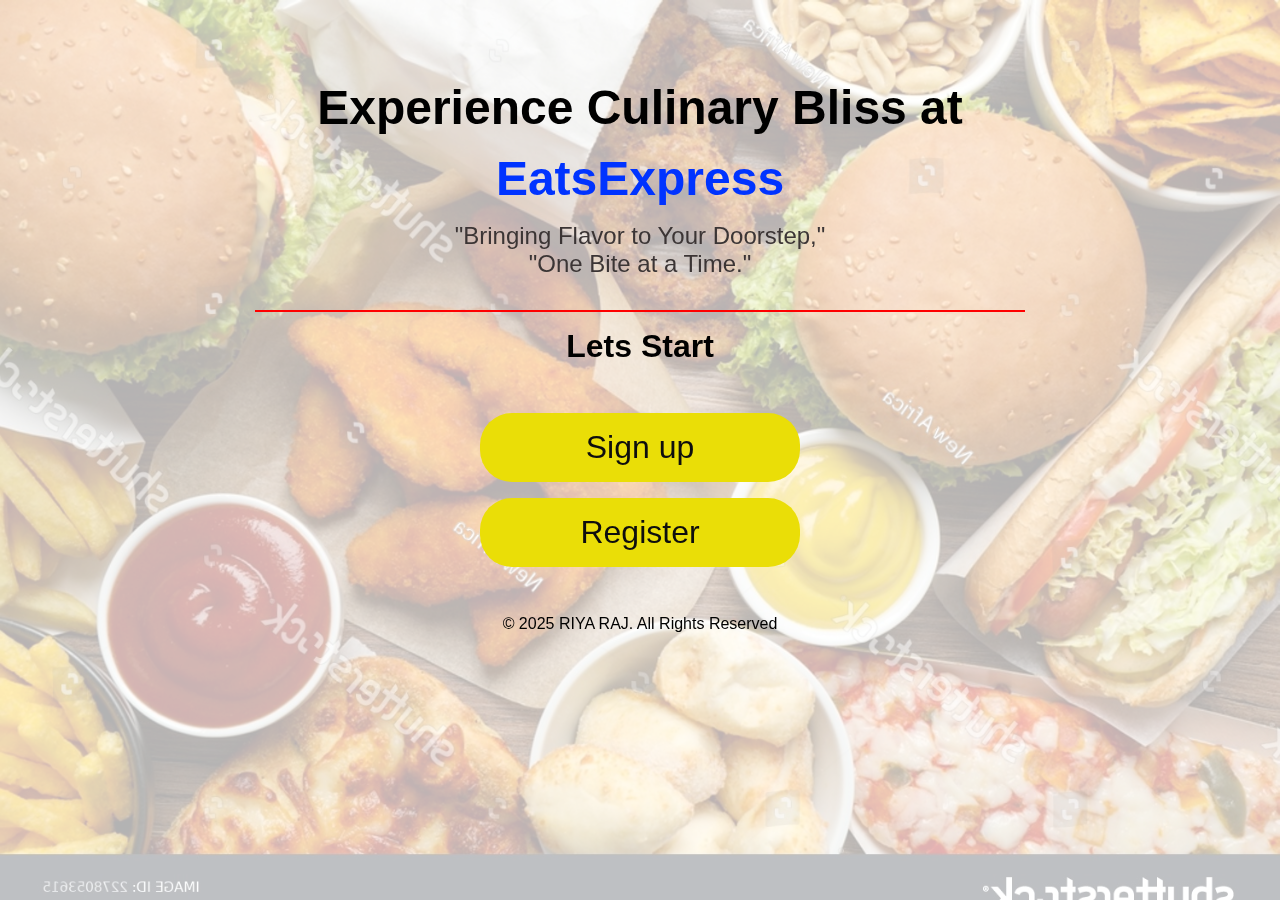
<file: online food/foodDeliveryProject/index.html>
<!DOCTYPE html>
<html lang="en">
<head>
    <meta charset="UTF-8">
    <meta name="viewport" content="width=device-width, initial-scale=1.0">
    <title>EatsExpress - Order now anytime anywhere!</title>
    <link rel="stylesheet" href="style.css">
</head>
<body>
    <div class="container">
        <div class="home">
              <div class="text">
                <p>Experience Culinary Bliss at</p>
                <p>EatsExpress</p>
                <div>
                <h6>"Bringing Flavor to Your Doorstep,"</h6>
                <h6>"One Bite at a Time."</h6>
                </div>
              </div>
              <hr color="red">
              <p class="p">Lets Start</p>
              <div class="btn">
                <a href="login.html"> <button>Sign up</button></a>
                <a href="create.html"> <button>Register</button></a>
                <!-- <a href="login.html">click</a> -->
              </div>
              <div class="footer">
                <p>© 2025 RIYA RAJ. All Rights Reserved</p>
              </div>
         </div>
        <div class="box">
        </div>
    </div>
    <script src="create.js"></script>
</body>
</html>
</file>
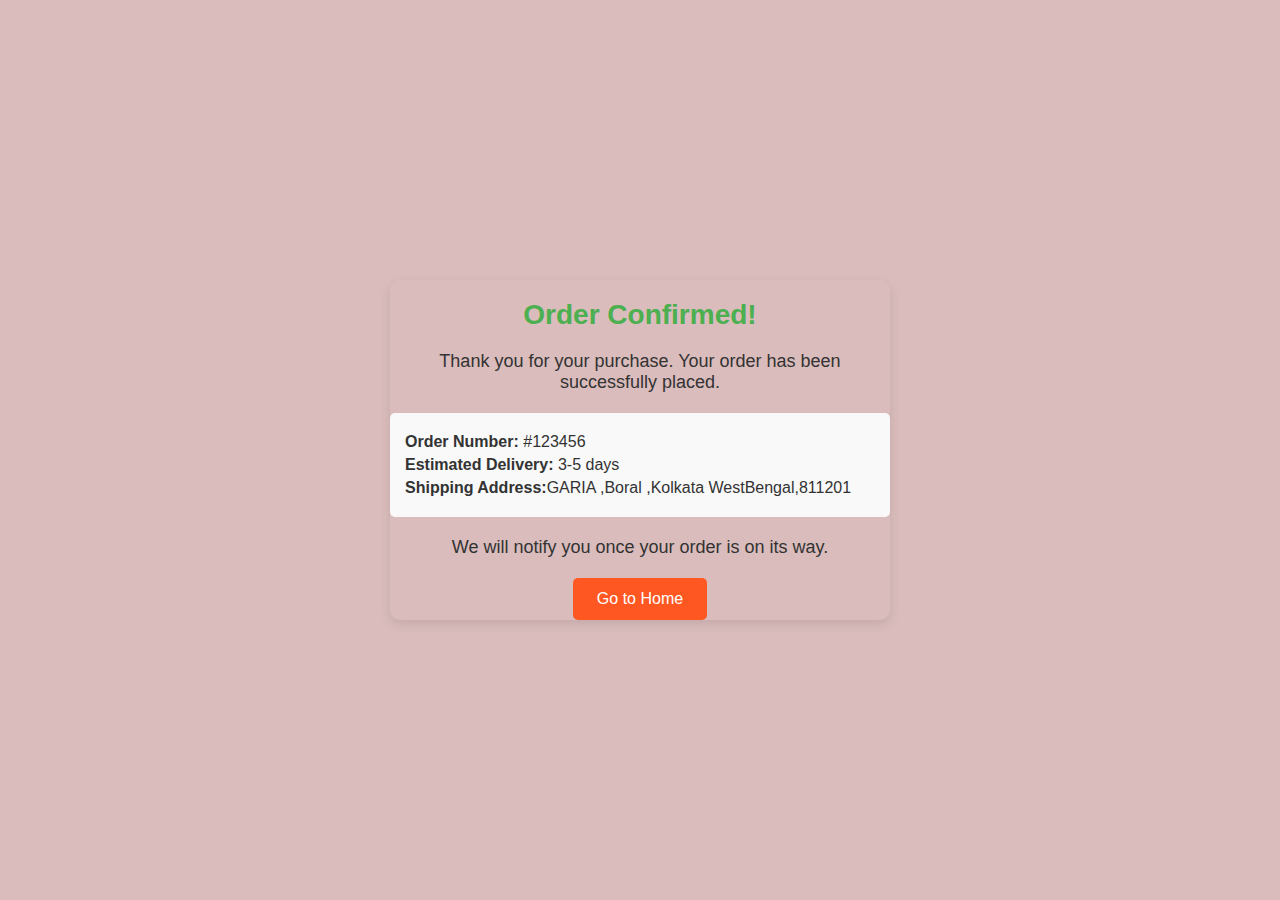
<file: online food/foodDeliveryProject/confirmation.html>
<!DOCTYPE html>
<html lang="en">

<head>
    <meta charset="UTF-8">
    <meta name="viewport" content="width=device-width, initial-scale=1.0">
    <title>Order Confirmation - Food Website</title>
    <style>
        * {
            font-family: 'Trebuchet MS', 'Lucida Sans Unicode', 'Lucida Grande', 'Lucida Sans', Arial, sans-serif ;
        }

        body {
            font-family: Arial, sans-serif;
            background-color:rgb(239, 169, 39);
            margin: 0;
            padding: 0;
            display: flex;
            justify-content: center;
            align-items: center;
            height: 100vh;
            background-color:#dabcbc
        }

        .confirmation-container {
            background: rgb(107, 95, 73)
            padding: 30px;
            border-radius: 10px;
            box-shadow: 0 4px 12px rgba(0, 0, 0, 0.1);
            text-align: center;
            width: 80%;
            max-width: 500px;
        }

        .confirmation-container h1 {
            color: #4caf50;
            font-size: 28px;
            margin-bottom: 20px;
        }

        .confirmation-container p {
            font-size: 18px;
            margin-bottom: 20px;
            color: #333;
        }

        .confirmation-container .order-details {
            background-color: #f9f9f9;
            padding: 15px;
            border-radius: 5px;
            margin-bottom: 20px;
            text-align: left;
        }

        .confirmation-container .order-details p {
            margin: 5px 0;
            font-size: 16px;
        }

        .confirmation-container button {
            background-color: #ff5722;
            color: white;
            border: none;
            padding: 12px 24px;
            font-size: 16px;
            cursor: pointer;
            border-radius: 5px;
            transition: background-color 0.3s ease;
        }

        .confirmation-container button:hover {
            background-color: #dbb80a;
        }
    </style>
</head>

<body>
    <div class="confirmation-container">
        <h1>Order Confirmed!</h1>
        <p>Thank you for your purchase. Your order has been successfully placed.</p>
        <div class="order-details">
            <p><strong>Order Number:</strong> #123456</p>
            <p><strong>Estimated Delivery:</strong> 3-5 days</p>
            <p><strong>Shipping Address:</strong>GARIA ,Boral ,Kolkata WestBengal,811201  </p>
        </div>
        <p>We will notify you once your order is on its way.</p>
        <button onclick="goToHomePage()">Go to Home</button>
    </div>

    <script>
        function goToHomePage() {
            window.location.href = "homepage.html";
        }
    </script>
</body>

</html>
</file>
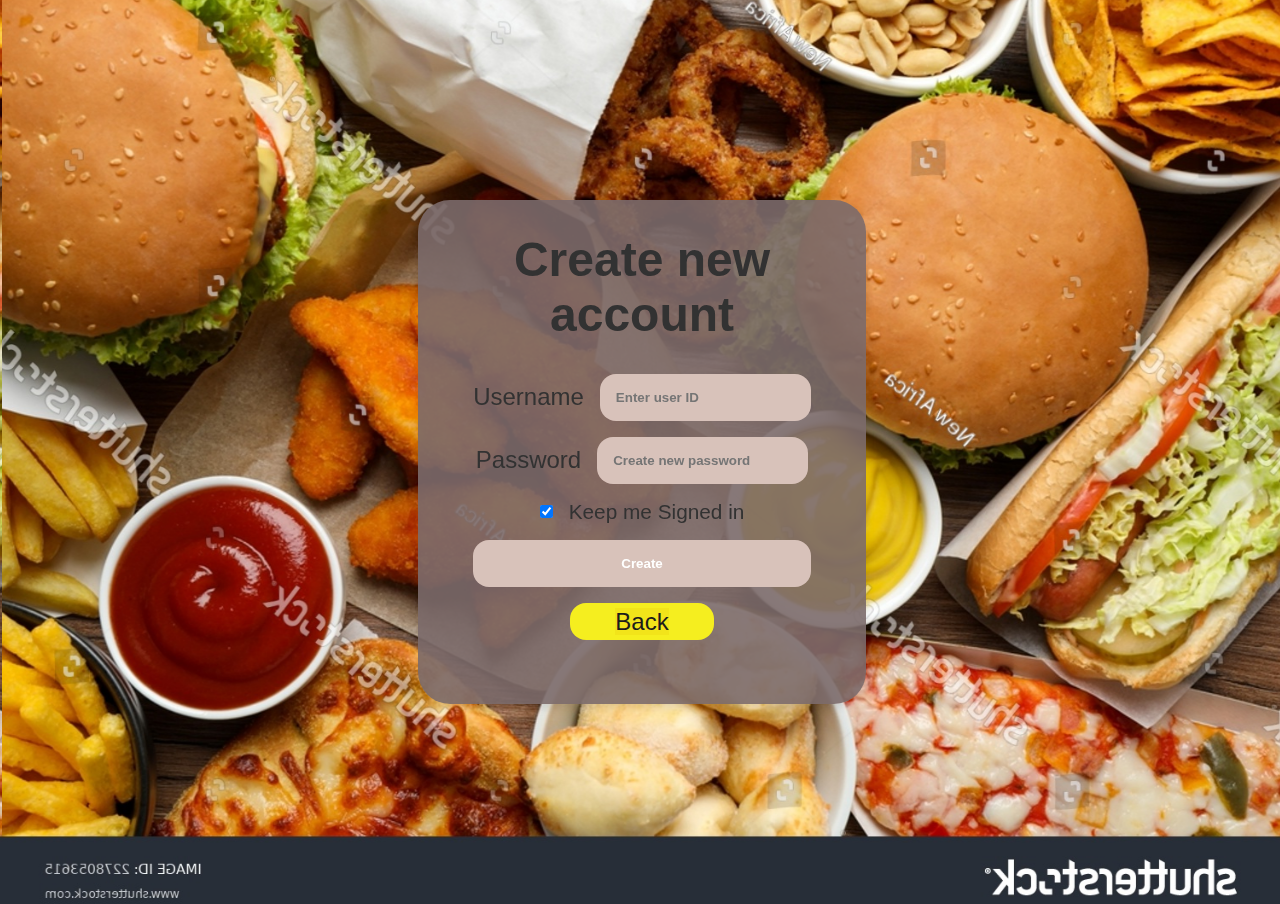
<file: online food/foodDeliveryProject/create.html>
<!DOCTYPE html>
<html lang="en">
<head>
    <meta charset="UTF-8">
    <meta name="viewport" content="width=device-width, initial-scale=1.0">
    <title>Create account</title>
    <link rel="stylesheet" href="create.css">
</head>
<body>
    <div class="container">
        <div class="login-form">
            <h1>Create new account</h1>
            <form id="formC" method="post">
            <div class="sign-in-htm">
              <div class="group">
                <label for="user" class="label">Username</label>
                <input id="user" type="text" class="input" name="user ID" value="" placeholder="Enter user ID " >
              </div>
              <div class="group">
                <label for="pass" class="label">Password</label>
                <input id="pass" type="text" class="input1" name="Password" placeholder="Create new password" value="" data-type="password" >
              </div>
              <div class="group">
                <input id="check" type="checkbox" class="check" checked>
                <label for="check"><p class="keep">Keep me Signed in</p> </label>
              </div>
              <input id="sub1" type="submit" class="sub" value="Create" >
            </form>
              <div class="group1">
                <button class="backbtn" ><a class="back" href="index.html">Back</a></button>
              </div>
              <div class="hr"></div>
              <p class="localp" style="color: white;"></p>
          
    <script src="create.js"></script>
</body>
</html>
</file>
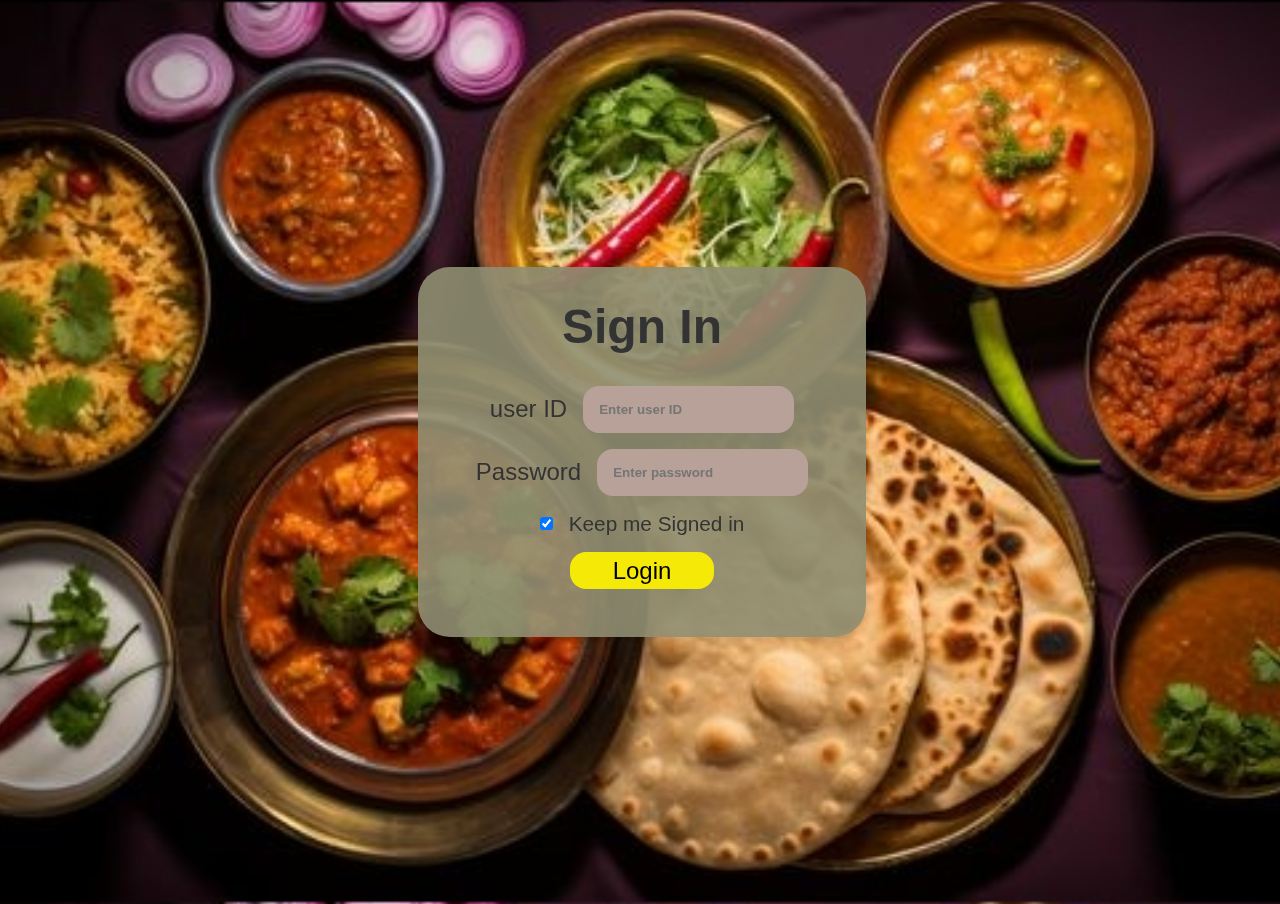
<file: online food/foodDeliveryProject/login.html>
<!DOCTYPE html>
<html lang="en">
<head>
    <meta charset="UTF-8">
    <meta name="viewport" content="width=device-width, initial-scale=1.0">
    <title>EatsExpress - login</title>
    <link rel="stylesheet" href="login.css">
</head>
<body>
    <div class="container">
        <div class="login-form">
            <h1 class="h1">Sign In</h1>
            <div class="sign-in-htm">
              <div class="group">
                <label for="user" class="label">user ID</label>
                <input id="user" type="text" class="loginUser" placeholder="Enter user ID">
              </div>
              <div class="group">
                <label for="pass" class="label">Password</label>
                <input id="pass" type="password" class="loginPass" data-type="password" placeholder="Enter password">
              </div>
              <div class="group">
                <input id="check" type="checkbox" class="check" checked>
                <label for="check"><p class="keep">Keep me Signed in</p> </label>
              </div>
              <div class="group1">
                <button class="loginbtn">Login</button>
              </div>
              <div class="hr"></div>
            </div>
    </div>
    <script src="create.js"></script>
</body>
</html>
</file>
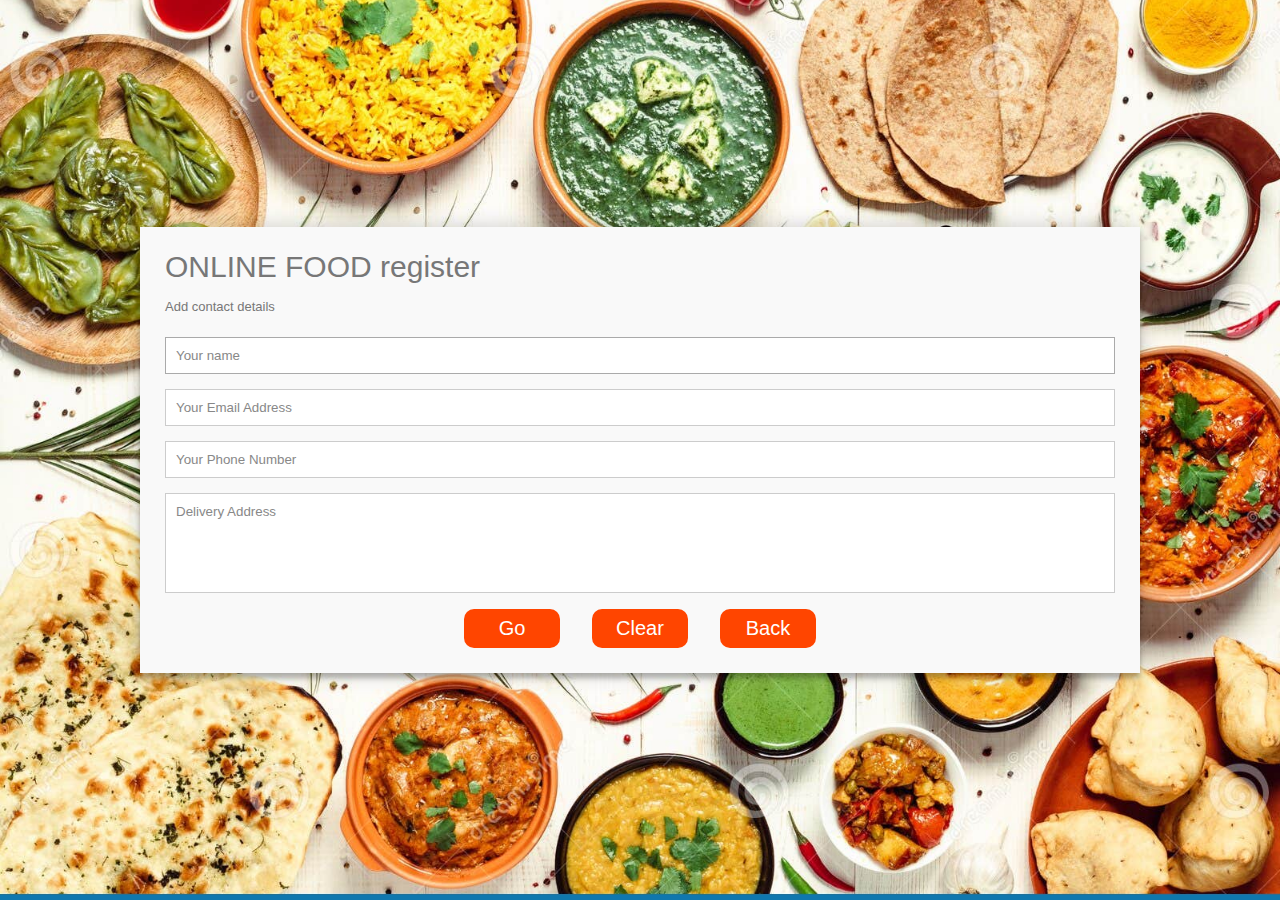
<file: online food/foodDeliveryProject/register.html>
<!DOCTYPE html>
<html>
    <head>
        <title>Contact form</title>
        
       
        <link rel="Stylesheet" href="register.css">
        <meta name="viewport" content="width=device-width, initial-scale=1.0, user-scalable=no">
      </head>

    <body>
         <div class="container">  
  <form id="contact" action="https://formspree.io/f/mjkgroyp
  " method="post">
    <h3><span class="ez-toc-section" id="Codingthai_Contact_Form"></span><p class="ONLINE FOOD">ONLINE FOOD register</p><span class="ez-toc-section-end"></span></h3>
    <h4><span class="ez-toc-section" id="Contact_us_for_custom_quote"></span><p class="ONLINE FOOD">Add contact details</p><span class="ez-toc-section-end"></span></h4>
    <fieldset>
      <input name="User name" placeholder="Your name" type="text" tabindex="1" required autofocus>
    </fieldset>
    <fieldset>
      <input name="User email" placeholder="Your Email Address" type="email" tabindex="2" required>
    </fieldset>
    <fieldset>
      <input name="Phone number" placeholder="Your Phone Number" type="tel"  required>
    </fieldset>
   
      <textarea name="User Address" placeholder="Delivery Address" tabindex="5" required></textarea>
          <div class="sub">
          <input type="submit" name="submit" value="Go">
          <input type="reset" name="reset" value="Clear">
          <button id="backbutton">Back </button>
        </div>    
      </form>
         </div>
        <script>
          document.querySelector("#backbutton").addEventListener("click",(e)=>{
            e.preventDefault();
            window.location.href="homepage.html"

          })
        </script></body></html>
</file>
<file: online food/foodDeliveryProject/style.css>
* {
    margin: 0;
    padding: 0;
    font-family:'Trebuchet MS', 'Lucida Sans Unicode', 'Lucida Grande', 'Lucida Sans', Arial, sans-serif ;
}
body{
    position: relative;
}
.container{
    background-image: url(image/ai2.jpg);
    background-repeat: no-repeat;
    height: 100%;
    width: 100%;
    background-size: cover;
    /* position: relative; */
    transform: rotate(180deg);
    transform: rotateY(180deg);
}
.container .box{
    background-color: rgb(255, 255, 255);
    opacity: 0.7;
    height: 100vh;
    width: 100vw;
}

.home{
    top: 0;
    right:0;
    z-index: 1;
    position: absolute;
    transform: rotateY(180deg);
}
 
.home{
    /* border: 2px solid red; */
    width: 100%;
}
.text{
    text-align: center;
    margin-top: 5rem;
    display: flex;
    align-items:center;
    justify-content: center;
    flex-direction: column;
    gap: 1rem;
    font-weight: 900;
    font-size: 3rem;
}
.text p:nth-child(2){
    color: rgb(0, 51, 255);
}
 .text h6{
    color: rgb(59, 53, 53);
    font-weight: 400;
    font-size: 1.5rem;
 }

 hr{
    width: 60vw;
    margin: auto;
    margin-top: 2rem;
 }

 .btn{
    margin-top: 3rem;
    display: flex;
    align-items: center;
    justify-content: center;
    flex-direction: column;
    gap: 1rem;
 }


 .btn button{
    background-color: #eade07;
    border: none;
    padding: 1rem;
    width: 20rem;
    font-size: 2rem;
    font-weight: 500;
    color: rgb(14, 14, 14);
    border-radius: 2rem;
    cursor: pointer;
 }

 .p{
    text-align: center;
    margin-top: 1rem;
    font-size: 2rem;
    font-weight: 600;
 }
 .footer{
    text-align: center;
    margin-top: 3rem;
 }


/* For screens smaller than 1024px (Tablets) */
@media screen and (max-width: 1024px) {
    body {
        background-color:#35383b;
        background-image: none;
    }

    .container {
        background-image: none;
    }

    .text {
        font-size: 2.5rem;
    }

    .text h6 {
        font-size: 1.2rem;
    }

    .btn button {
        width: 16rem;
        padding: 0.8rem;
        font-size: 0.9rem;
    }

    hr {
        width: 70vw;
    }
}

/* For screens smaller than 768px (Large Phones & Small Tablets) */
@media screen and (max-width: 768px) {
    body {
        background-color: #35383b;
        background-image: none;
    }

    .container {
        background-image: none;
    }

    .text {
        font-size: 2rem;
    }

    .text h6 {
        font-size: 1rem;
    }

    .btn button {
        width: 14rem;
        padding: 0.7rem;
        font-size: 0.9rem;
    }

    .p {
        font-size: 1.5rem;
    }
}

/* For screens smaller than 480px (Mobile Phones) */
@media screen and (max-width: 480px) {
    body {
        background-color: #35383b;
        background-image: none;
    }

    .container {
        background-image: none;
    }

    .text {
        font-size: 1.8rem;
    }

    .text h6 {
        font-size: 0.9rem;
    }

    .btn button {
        width: 12rem;
        padding: 0.6rem;
        font-size: 0.8rem;
    }

    .p {
        font-size: 1.2rem;
    }

    hr {
        width: 80vw;
    }
}

/* For extra small screens (below 360px) */
@media screen and (max-width: 360px) {
    body {
        background-color: #35383b;
        background-image: none;
    }

    .container {
        background-image: none;
    }

    .text {
        font-size: 1.5rem;
    }

    .text h6 {
        font-size: 0.8rem;
    }

    .btn button {
        width: 10rem;
        padding: 0.5rem;
        font-size: 0.7rem;
    }

    .p {
        font-size: 1rem;
    }
}
</file>
<file: online food/foodDeliveryProject/create.css>
* {
    margin: 0;
    padding: 0;
    font-family:'Trebuchet MS', 'Lucida Sans Unicode', 'Lucida Grande', 'Lucida Sans', Arial, sans-serif;
}

h1 {
    text-align: center;
    font-size: 3rem;
}

.container {
    border: 2px solid rgba(255, 0, 0, 0);
    height: 100vh;
    width: 100vw;
    background-image: url(image/ai2.jpg);
    background-size: cover;
    background-position: center;
    display: flex;
    justify-content: center;
    align-items: center;
    transform: rotate(180deg);
    transform: rotateY(180deg);
}

.login-form {
    margin: 5rem auto;
    display: flex;
    gap: 2rem;
    justify-content: center;
    align-items: center;
    flex-direction: column;
    font-size: 2rem;
    padding: 2rem;
    border: none;
    border-radius: 2rem;
    background-color: rgba(123, 106, 106, 0.9);
    box-shadow: 0 4px 8px rgba(0, 0, 0, 0.1);
    width: 30vw; /* Increased width */
    transform: rotate(180deg);
    transform: rotateY(180deg);
}

.sign-in-htm {
    column-gap: 2rem;
    margin: 0;
    gap: 1rem;
    display: flex;
    flex-direction: column;
}

.label {
    color: rgb(50, 50, 50);
    font-size: 1.5rem;
}

input {
    background-color: rgb(216, 194, 186);
    color: white;
    font-weight: 900;
    border: none;
    border-radius: 1rem;
    display: flex;
    justify-content: center;
    padding: 1rem;
}

h1 {
    color: rgb(50, 50, 50);
}

.group {
    display: flex;
    justify-content: center;
    align-items: center;
    gap: 1rem;
}

.keep {
    color: rgb(50, 50, 50);
    font-size: 1.3rem;
}

.group1 a {
    text-decoration: none;
    background-color: rgb(242, 228, 26);
    color: rgb(29, 27, 27);
}

.group1 button {
    width: 9rem;
    padding: 0.3rem;
    border: none;
    border-radius: 1rem;
    font-size: 1.5rem;
    background-color: rgb(245, 238, 31);
    cursor: pointer;
}

.group1 {
    display: flex;
    justify-content: center;
}

/* For tablets and larger devices */
@media (max-width: 1024px) {
    .container {
        height: 100vh;
        width: 100vw;
        padding: 2rem;
        background-size: cover;
        background-position: center;
        display: flex;
        justify-content: center;
        align-items: center;
    }
body{
    background-color: #263238;
    background-image: none;
}

    .login-form {
        width: 80vw; /* Increased width */
        margin: 2rem auto;
        padding: 1.5rem;
        background-color: rgba(255, 255, 255, 0.9);
        border-radius: 10px;
        box-shadow: 0 4px 8px rgba(0, 0, 0, 0.1);
    }

    h1 {
        font-size: 2.5rem;
    }

    .label {
        font-size: 1.2rem;
    }

    input {
        font-size: 1rem;
        padding: 0.8rem;
    }

    .group1 button {
        width: 7rem;
        font-size: 1.2rem;
    }
}

/* For mobile devices */
@media (max-width: 768px) {
    .container {
        height: 100vh;
        width: 100vw;
        padding: 1rem;
        background-size: cover;
        background-position: center;
        display: flex;
        justify-content: center;
        align-items: center;
        background-image: none;
    }

    body{
        background-color: #ff8a65;
        background-image: none
    }

    .login-form {
        width: 90vw;
        margin: 1rem auto;
        padding: 1rem;
        background-color:black;
        border-radius: 10px;
        box-shadow: 0 4px 8px rgba(0, 0, 0, 0.1);
    }

    h1 {
        font-size: 2rem;
    }

    .label {
        font-size: 1rem;
    }

    input {
        font-size: 0.9rem;
        padding: 0.6rem;
    }

    .group1 button {
        width: 6rem;
        font-size: 1rem;
    }
}

/* For small mobile devices */
@media (max-width: 480px) {
    .container {
        height: 100vh;
        width: 100vw;
        padding: 0.5rem;
        background-size: cover;
        background-position: center;
        display: flex;
        justify-content: center;
        align-items: center;
        background-image: none;
    }
  
    body{
        background-color: #ff8a65;
        background-image: none;
    }

    .login-form {
        width: 95vw;
        margin: 0.5rem auto;
        padding: 0.5rem;
        background-color: black;
        border-radius: 10px;
        box-shadow: 0 4px 8px rgba(0, 0, 0, 0.1);
    }

    h1 {
        font-size: 1.5rem;
    }

    .label {
        font-size: 0.8rem;
    }

    input {
        font-size: 0.8rem;
        padding: 0.5rem;
    }

    .group1 button {
        width: 5rem;
        font-size: 0.8rem;
    }
}
</file>
<file: online food/foodDeliveryProject/login.css>
* {
    margin: 0;
    padding: 0;
    font-family: 'Trebuchet MS', 'Lucida Sans Unicode', 'Lucida Grande', 'Lucida Sans', Arial, sans-serif ;
}

h1 {
    text-align: center;
    font-size: 3rem;
    color: #333;
}

.container {
    border: 2px solid rgba(255, 0, 0, 0);
    height: 100vh;
    width: 100vw;
    background-image: url(image/ai5.jpg);
    background-size: cover;
    background-position: center;
    display: flex;
    justify-content: center;
    align-items: center;
    transform: rotate(180deg);
    transform: rotateY(180deg);
}

.login-form {
    margin: 5rem auto;
    display: flex;
    gap: 2rem;
    justify-content: center;
    align-items: center;
    flex-direction: column;
    font-size: 2rem;
    padding: 2rem;
    border: none;
    border-radius: 2rem;
    background-color:rgba(143, 142, 114, 0.9) ;
    box-shadow: 0 4px 8px rgba(0, 0, 0, 0.1);
    width: 30vw; /* Increased width */
    transform: rotate(180deg);
    transform: rotateY(180deg);
}

.sign-in-htm {
    column-gap: 2rem;
    margin: 0;
    gap: 1rem;
    display: flex;
    flex-direction: column;
}

.label {
    color: #333;
    font-size: 1.5rem;
}

input {
    background-color: rgb(183, 161, 152);
    color: black;
    font-weight: 900;
    border: none;
    border-radius: 1rem;
    display: flex;
    justify-content: center;
    padding: 1rem;
}

.group {
    display: flex;
    justify-content: center;
    align-items: center;
    gap: 1rem;
}

.keep {
    color: #333;
    font-size: 1.3rem;
}

.group1 a {
    text-decoration: none;
    background-color: rgb(234, 237, 19);
    color: white;
}

.group1 button {
    width: 9rem;
    padding: 0.3rem;
    border: none;
    border-radius: 1rem;
    font-size: 1.5rem;
    background-color: rgb(245, 233, 8);
    cursor: pointer;
}

.group1 {
    display: flex;
    justify-content: center;
}

/* For tablets and larger devices */
@media (max-width: 1024px) {
    .container {
        height: 100vh;
        width: 100vw;
        padding: 2rem;
        background-size: cover;
        background-position: center;
        display: flex;
        justify-content: center;
        align-items: center;
    }

    body{
        background-color: #edea28;
        background-image: none;
    }
    .login-form {
        width: 80vw; /* Increased width */
        margin: 2rem auto;
        padding: 1.5rem;
        background-color: rgba(255, 255, 255, 0.9);
        border-radius: 10px;
        box-shadow: 0 4px 8px rgba(0, 0, 0, 0.1);
    }

    h1 {
        font-size: 2.5rem;
    }

    .label {
        font-size: 1.2rem;
    }

    input {
        font-size: 1rem;
        padding: 0.8rem;
    }

    .group1 button {
        width: 7rem;
        font-size: 1.2rem;
    }
}

/* For mobile devices */
@media (max-width: 768px) {
    .container {
        height: 100vh;
        width: 100vw;
        padding: 1rem;
        background-size: cover;
        background-position: center;
        display: flex;
        justify-content: center;
        align-items: center;
        background-image: none;
    }

    body{
        background-color: #ff8a65;
        background-image: none;
    }

    .login-form {
        width: 90vw;
        margin: 1rem auto;
        padding: 1rem;
        background-color: rgba(255, 255, 255, 0.9);
        border-radius: 10px;
        box-shadow: 0 4px 8px rgba(0, 0, 0, 0.1);
    }

    h1 {
        font-size: 2rem;
    }

    .label {
        font-size: 1rem;
    }

    input {
        font-size: 0.9rem;
        padding: 0.6rem;
    }

    .group1 button {
        width: 6rem;
        font-size: 1rem;
    }
}

/* For small mobile devices */
@media (max-width: 480px) {
    .container {
        height: 100vh;
        width: 100vw;
        padding: 0.5rem;
        background-size: cover;
        background-position: center;
        display: flex;
        justify-content: center;
        align-items: center;
        background-image: none;
    }

    body{
        background-color: #ff8a65;
        background-image: none;
    }
    .login-form {
        width: 95vw;
        margin: 0.5rem auto;
        padding: 0.5rem;
        background-color: rgba(255, 255, 255, 0.9);
        border-radius: 10px;
        box-shadow: 0 4px 8px rgba(0, 0, 0, 0.1);
    }

    h1 {
        font-size: 1.5rem;
    }

    .label {
        font-size: 0.8rem;
    }

    input {
        font-size: 0.8rem;
        padding: 0.5rem;
    }

    .group1 button {
        width: 5rem;
        font-size: 0.8rem;
    }
}
</file>
<file: online food/foodDeliveryProject/register.css>
* {
  margin: 0;
  padding: 0;
  box-sizing: border-box;
  -webkit-box-sizing: border-box;
  -moz-box-sizing: border-box;
  -webkit-font-smoothing: antialiased;
  -moz-font-smoothing: antialiased;
  -o-font-smoothing: antialiased;
  text-rendering: optimizeLegibility;
  font-family: Verdana, Geneva, Tahoma, sans-serif;
}

body {
  font-weight: 100;
  font-size: 12px;
  line-height: 30px;
  color: #777;
  background: orange;
  background-image: url(image/indian-food-cuisine-dishes-copy-space-tikka-masala-dal-paneer-samosa-chapati-chutney-spices-white-wooden-background-150703754.jpg);
  background-repeat: no-repeat;
  background-position: center;
  background-size: cover;
}

.container {
  max-width: 1000px;
  width: 100%;
  margin: 0 auto;
  position: relative;
  display: flex;
  justify-content: center;
  align-items: center;
  height: 100vh;
}

#contact {
  background: #F9F9F9;
  padding: 25px;
  margin: 50px 0;
  box-shadow: 0 0 20px 0 rgba(0, 0, 0, 0.2), 0 5px 5px 0 rgba(0, 0, 0, 0.24);
  width: 100%;
  max-width: 1000px;
}

#contact h3 {
  display: block;
  font-size: 30px;
  font-weight: 300;
  margin-bottom: 10px;
}

#contact h4 {
  margin: 5px 0 15px;
  display: block;
  font-size: 13px;
  font-weight: 400;
}

fieldset {
  border: medium none !important;
  margin: 0 0 10px;
  min-width: 100%;
  padding: 0;
  width: 100%;
}

#contact input[type="text"],
#contact input[type="email"],
#contact input[type="tel"],
#contact input[type="url"],
#contact textarea {
  width: 100%;
  border: 1px solid #ccc;
  background: #FFF;
  margin: 0 0 5px;
  padding: 10px;
}

#contact input[type="text"]:hover,
#contact input[type="email"]:hover,
#contact input[type="tel"]:hover,
#contact input[type="url"]:hover,
#contact textarea:hover {
  -webkit-transition: border-color 0.3s ease-in-out;
  -moz-transition: border-color 0.3s ease-in-out;
  transition: border-color 0.3s ease-in-out;
  border: 1px solid #aaa;
}

#contact textarea {
  height: 100px;
  max-width: 100%;
  resize: none;
}

#contact button[type="submit"] {
  cursor: pointer;
  width: 100%;
  border: none;
  background: #4CAF50;
  color: #FFF;
  margin: 0 0 5px;
  padding: 10px;
  font-size: 15px;
}

#contact button[type="submit"]:hover {
  background: #43A047;
  -webkit-transition: background 0.3s ease-in-out;
  -moz-transition: background 0.3s ease-in-out;
  transition: background-color 0.3s ease-in-out;
}

#contact button[type="submit"]:active {
  box-shadow: inset 0 1px 3px rgba(0, 0, 0, 0.5);
}

.copyright {
  text-align: center;
}

#contact input:focus,
#contact textarea:focus {
  outline: 0;
  border: 1px solid #aaa;
}

::-webkit-input-placeholder {
  color: #888;
}

:-moz-placeholder {
  color: #888;
}

::-moz-placeholder {
  color: #888;
}

:-ms-input-placeholder {
  color: #888;
}

.sub {
  display: flex;
  justify-content: center;
  align-items: center;
  gap: 2rem;
}

.sub input, #backbutton {
  padding: 0.5rem;
  width: 6rem;
  background-color: orangered;
  color: white;
  border: none;
  border-radius: 10px;
  font-size: 20px;
  cursor: pointer;
}

.fastfood {
  color: orangered;
}

/* For tablets and larger devices */
@media (max-width: 1024px) {
  body {
    background-color: #ffe0c0;;
    background-image: none;
  }

  .container {
    max-width: 80%;
    margin: 20px auto;
    padding: 2rem;
    display: flex;
    justify-content: center;
    align-items: center;
    height: auto;
  }

  #contact {
    padding: 20px;
    margin: 50px 0;
  }

  #contact h3 {
    font-size: 25px;
  }

  #contact h4 {
    font-size: 18px;
  }

  #contact input[type="text"],
  #contact input[type="email"],
  #contact input[type="tel"],
  #contact input[type="url"],
  #contact textarea {
    font-size: 14px;
    padding: 8px;
  }

  #contact button[type="submit"] {
    font-size: 14px;
    padding: 8px;
  }

  .sub input, #backbutton {
    font-size: 16px;
    padding: 0.4rem;
    width: 5rem;
  }
}

/* For mobile devices */
@media (max-width: 768px) {
  body {
    background-color: #ffe0c0;;
    background-image: none;
  }

  .container {
    max-width: 90%;
    margin: 20px auto;
    padding: 1.5rem;
    display: flex;
    justify-content: center;
    align-items: center;
    height: auto;
  }

  #contact {
    padding: 15px;
    margin: 40px 0;
    margin-top: 7rem;
  }

  #contact h3 {
    font-size: 22px;
  }

  #contact h4 {
    font-size: 16px;
  }

  #contact input[type="text"],
  #contact input[type="email"],
  #contact input[type="tel"],
  #contact input[type="url"],
  #contact textarea {
    font-size: 13px;
    padding: 7px;
  }

  #contact button[type="submit"] {
    font-size: 13px;
    padding: 7px;
  }

  .sub input, #backbutton {
    font-size: 14px;
    padding: 0.3rem;
    width: 4.5rem;
  }
}

/* For small mobile devices */
@media (max-width: 480px) {
  body {
    background-color:#ffe0c0;;
    background-image: none;
  }

  .container {
    max-width: 95%;
    margin: 20px auto;
    padding: 1rem;
    display: flex;
    justify-content: center;
    align-items: center;
    height: auto;
  }

  #contact {
    padding: 10px;
    margin: 30px 0;
    margin-top: 7rem;
  }

  #contact h3 {
    font-size: 20px;
  }

  #contact h4 {
    font-size: 14px;
  }

  #contact input[type="text"],
  #contact input[type="email"],
  #contact input[type="tel"],
  #contact input[type="url"],
  #contact textarea {
    font-size: 12px;
    padding: 6px;
  }

  #contact button[type="submit"] {
    font-size: 12px;
    padding: 6px;
  }

  .sub input, #backbutton {
    font-size: 12px;
    padding: 0.2rem;
    width: 4rem;
  }
}
</file>
